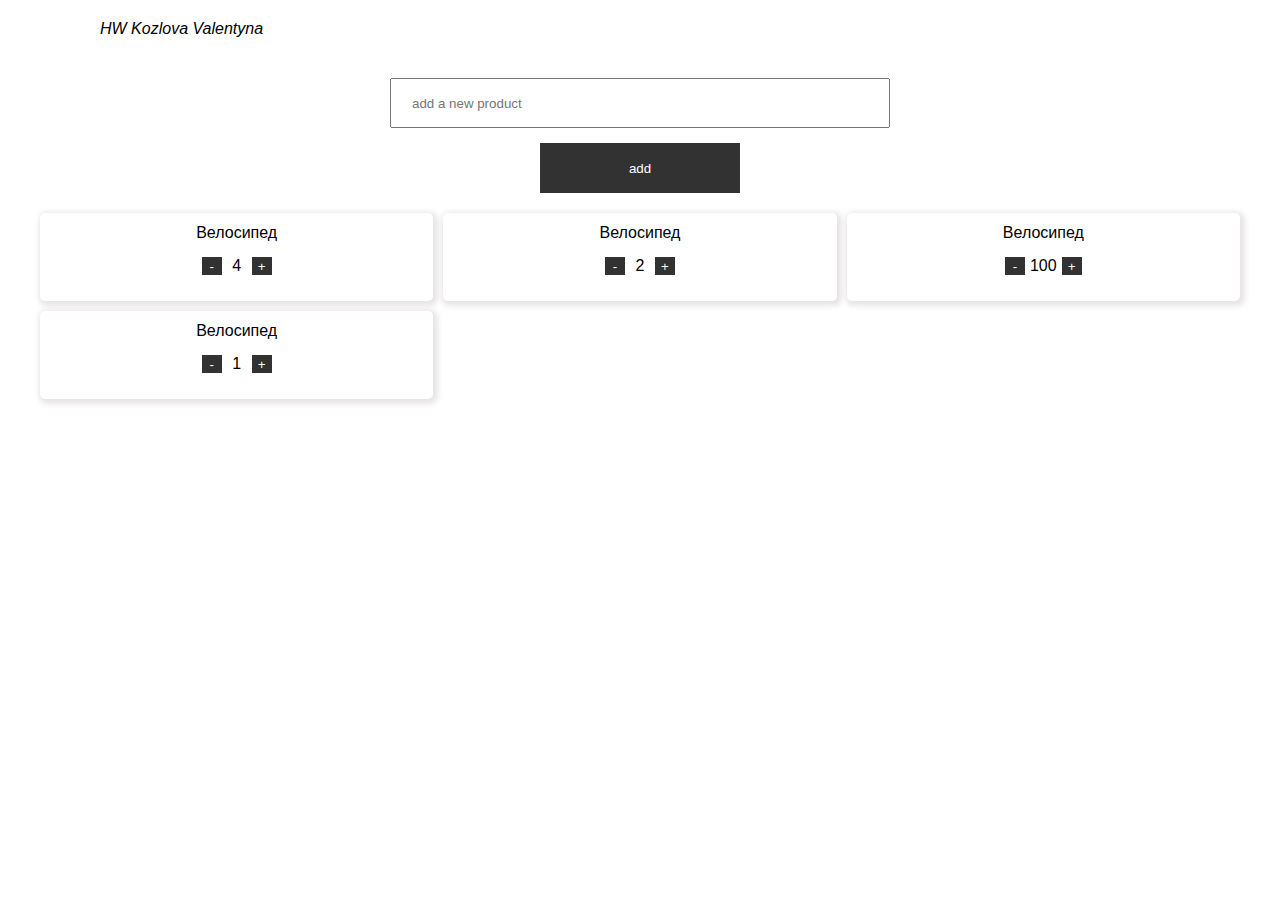
<file: DOM_LS_CART_01.06/index.html>
<!DOCTYPE html>
<html lang="en">
<head>
    <meta charset="UTF-8">
    <meta http-equiv="X-UA-Compatible" content="IE=edge">
    <meta name="viewport" content="width=device-width, initial-scale=1.0">
    <title>hw_DOM_LS_CART</title>
    <link rel="stylesheet" href="style.css">
</head>
<body>
    <header>
        <p>HW Kozlova Valentyna</p>
    </header>
    <div class="container">
        <form class="add_form">
            <input type="text" placeholder="add a new product" name="add">
            <button class="button_add_new_card">add</button>
        </form>
        <div class="content"></div>
    </div>
    <script src="DOM_LS_CART.js"></script>
</body>
</html>
</file>
<file: DOM_LS_CART_01.06/style.css>
* {
    margin: 0;
    padding: 0;
    box-sizing: border-box;
}
.container {
    display: flex;
    align-items: center;
    flex-direction: column;
}
header {
    padding: 20px 100px;
}
html {
    font-family: "Gill Sans", "Gill Sans MT", Calibri, "Trebuchet MS",
        sans-serif;
}
header p {
    font-style: italic;
    text-decoration: dotted;
}
button {
    background: rgb(51, 50, 50);
    color: #ffffff;
    border: 1px solid transparent;
    cursor: pointer;
}
/* add_form */
.add_form {
    width: 500px;
    display: flex;
    flex-direction: column;
    gap: 15px;
    margin: 20px auto;
}
.add_form input {
    width: 100%;
    height: 50px;
    padding: 0 20px;
}

.add_form button {
    width: 200px;
    margin: 0 auto;

    height: 50px;
}

/* add_form  end*/

.content {
    width: 1200px;
    display: grid;
    gap: 10px;
    grid-template-columns: repeat(3, 1fr);
}
.content > div {
    border: 1px solid rgba(255, 255, 255, 0);
    box-shadow: 2px 2px 5px 3px rgba(160, 148, 148, 0.24);
    border-radius: 5px;

    padding: 10px;
}
.content p {
    text-align: center;

    font-weight: 500;
}
/* counter */
.counterContainer {
    display: flex;
    gap: 5px;
    justify-content: center;
    margin: 15px;
}
.counterContainer p {
    display: block;
}
.counterContainer > * {
    min-width: 20px;
}
</file>
